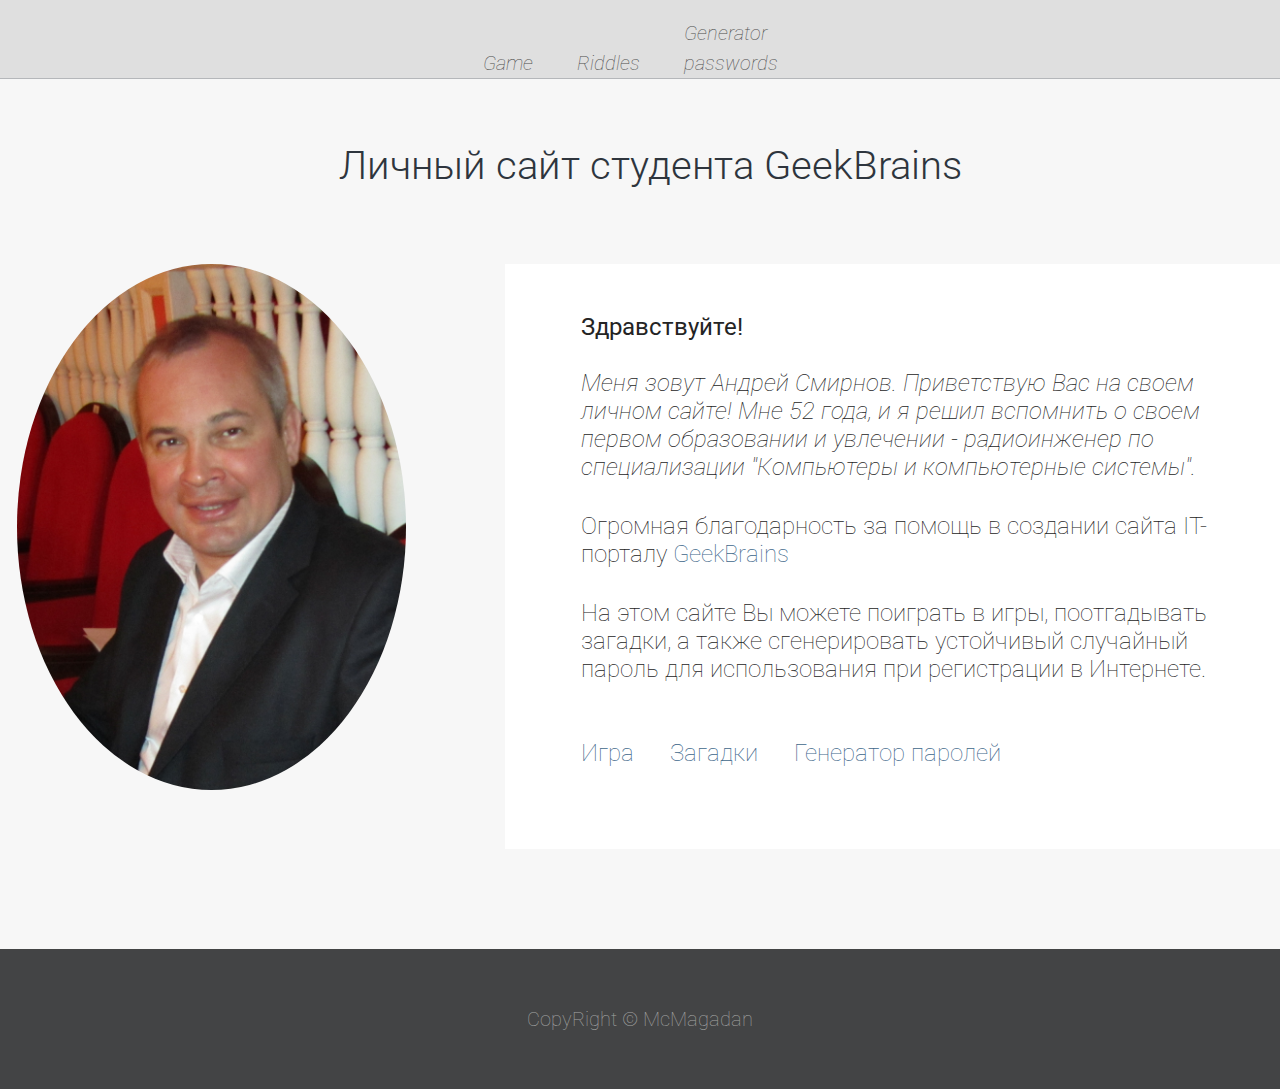
<file: index.html>
<!DOCTYPE html>
<meta charset="UTF-8">
<html>

<head>
    <title>MyFirstSite</title>
    <link rel="stylesheet" href="styles.css">
</head>



<body>

    <div class="content">

        <div class="header">
            <a href="game.html">Game</a>
            <a href="riddles.html">Riddles</a>
            <a href="Generator.html">Generator<br>passwords</a>
        </div>

        <h1>Личный сайт студента GeekBrains</h1>

        <div class="center">
            <img src="AvatarBig.jpg">
            <div class="box_text">
                <p><b>Здравствуйте!</b><br><br><i>Меня зовут Андрей Смирнов. Приветствую Вас на своем личном сайте! Мне 52 года, и я решил вспомнить о своем первом образовании и увлечении - радиоинженер по специализации "Компьютеры и компьютерные системы".</i></p>
                <p>Огромная благодарность за помощь в создании сайта IT-порталу <a href="http://geekbrains.ru">GeekBrains</a></p>
                <p>На этом сайте Вы можете поиграть в игры, поотгадывать загадки, а также сгенерировать устойчивый случайный пароль для использования при регистрации в Интернете.<br>
                    <br><br>
                    <a href="game.html">Игра</a>
                    <a href="riddles.html">Загадки</a>
                    <a href="Generator.html">Генератор паролей</a>
                </p>
            </div>
        </div>
    </div>
    <div class="footer">
        CopyRight &copy; McMagadan
    </div>
</body>

</html>
</file>
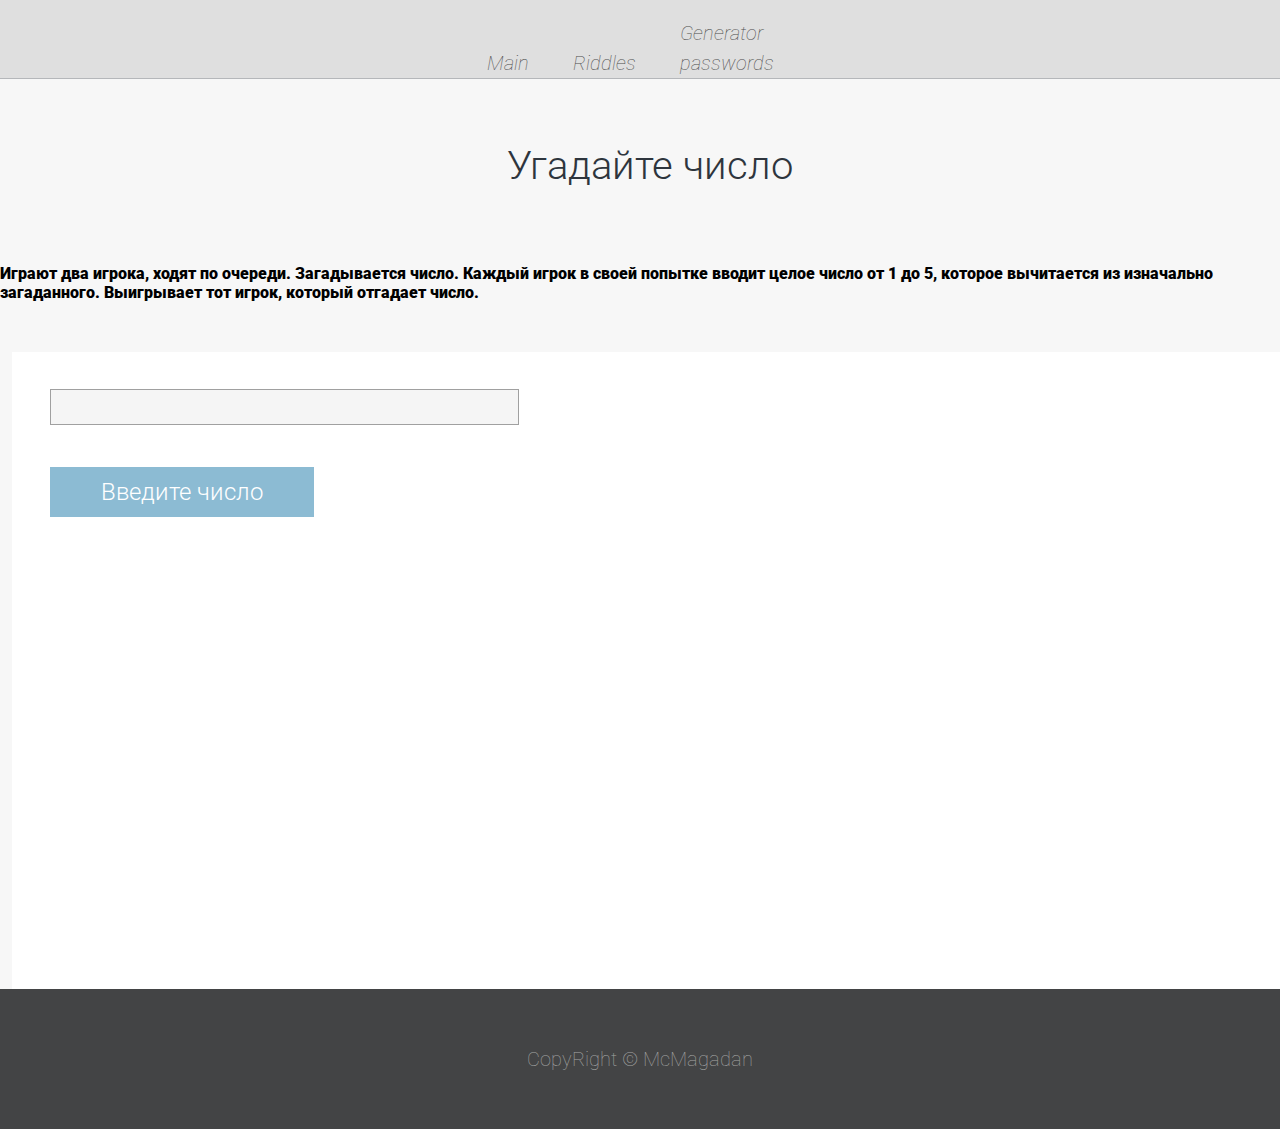
<file: game.html>
<!DOCTYPE html>
<meta charset="UTF-8">
<html>

<head>
    <title>MyFirstSite</title>
    <link rel="stylesheet" href="styles.css">
    <script type="text/javascript">
        var answer = parseInt(Math.random() * 100);
        var tryCount = 0;
        var maxTryCount = 8;
        var numGamer;

        function readInt() {
            var number = document.getElementById("userAnswer").value;
            return parseInt(number);
            // return +document.getElementById("userAnswer").value;
        }

        function write(text) {
            document.getElementById("info").innerHTML = text;
        }

        function hide(id) {
            document.getElementById(id).style.display = "none";
        }

        function guess() {
            tryCount++;
            if (((tryCount / 2) - (tryCount / 2).toFixed(0)) == 0) {
                numGamer = 2;
            } else {
                numGamer = 1;
            }
            var userAnswer = readInt();
            if (userAnswer == answer) {
                write("<b>Поздравляю, вы угадали!</b>Победил игрок № " + numGamer);
                hide("button");
                hide("userAnswer");
            } else if (tryCount >= maxTryCount) {
                write("Вы проиграли<br>Правильный ответ: " + answer);
                hide("button");
                hide("userAnswer");
            } else if (userAnswer > answer) {
                write("Вы ввели слишком большое число<br>Попробуйте еще раз. Введите число от 1 до 100");
            } else if (userAnswer < answer) {
                write("Вы ввели слишком маленькое число<br>Попробуйте еще раз. Введите число от 1 до 100");
            }
        }
    </script>
</head>

<body>

    <div class="content">

        <div class="header">
            <a href="index.html">Main</a>
            <a href="riddles.html">Riddles</a>
            <a href="Generator.html">Generator<br>passwords</a>
        </div>

        <div class="contentWrap">
            <div class="content">
                <div class="center">

                    <h1>Угадайте число</h1>
                    <p id="info">Играют два игрока, ходят по очереди. Загадывается число. Каждый игрок в своей попытке вводит целое число от 1 до 5, которое вычитается из изначально загаданного. Выигрывает тот игрок, который отгадает число.</p>
                    <div class="box">

                        <input type="text" id="userAnswer">
                        <br>
                        <a href="#" onClick="guess();" id="button">Введите число</a>
                    </div>

                </div>
            </div>
        </div>
    </div>
    <div class="footer">
        CopyRight &copy; McMagadan
        <div>
</body>

</html>
</file>
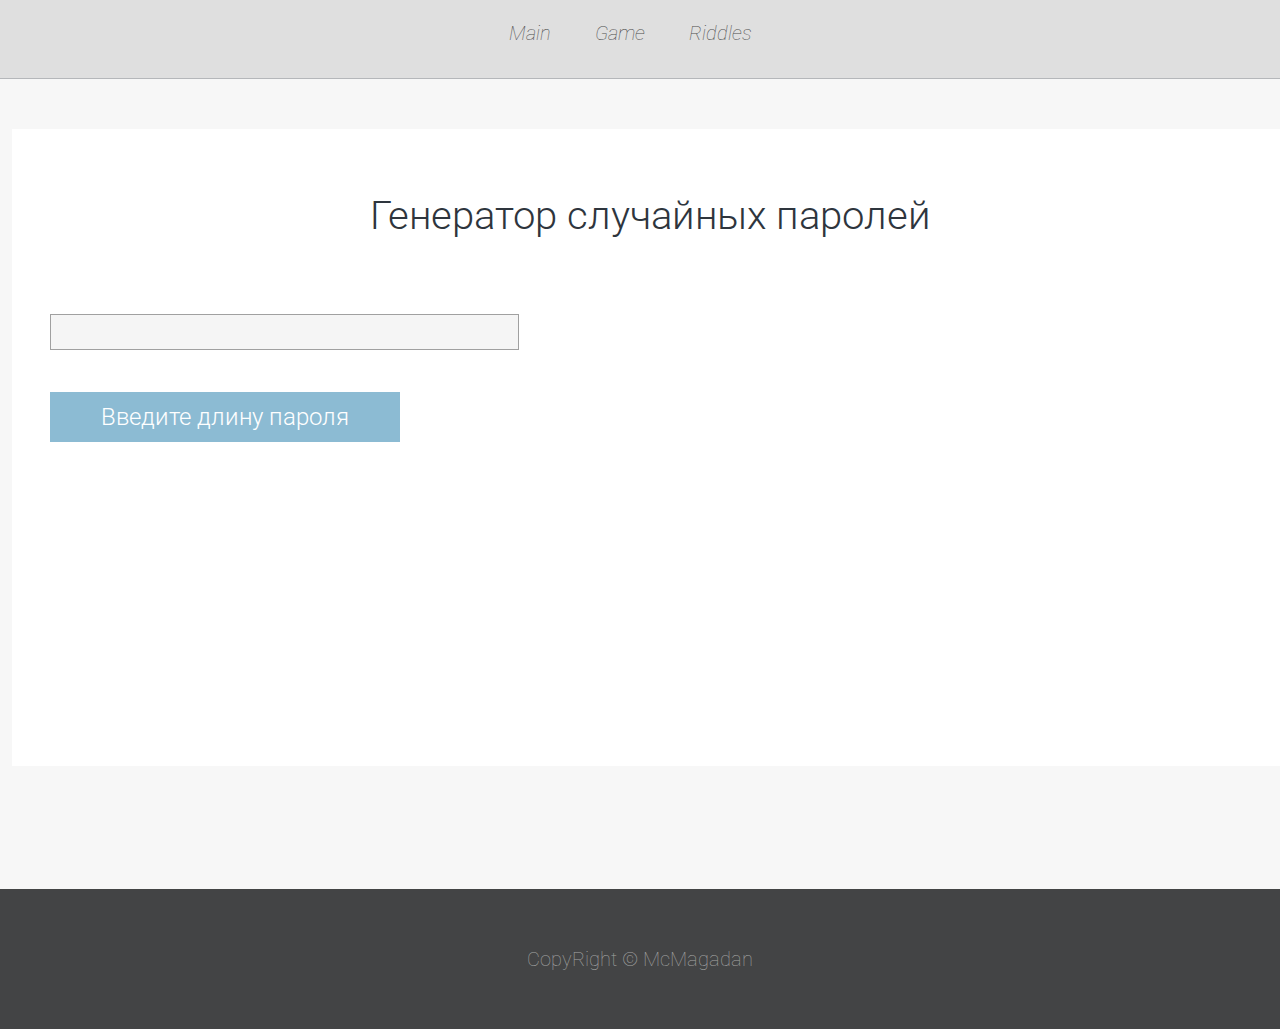
<file: Generator.html>
<!DOCTYPE html>
<meta charset="UTF-8">
<html>

<head>
    <title>MyFirstSite</title>
    <link rel="stylesheet" href="styles.css">
    <script type="text/javascript">
        function readInt() {
            var number = parseInt(document.getElementById("userAnswer").value);
            var result = '';
            var characters = 'ABCDEFGHIJKLMNOPQRSTUVWXYZabcdefghijklmnopqrstuvwxyz0123456789';
            var charactersLength = characters.length;
            for (var i = 0; i < number; i++) {
                result += characters.charAt(Math.floor(Math.random() * charactersLength));
            }
            alert(result);
        }
    </script>
</head>



<body>

    <div class="content">

        <div class="header">
            <a href="index.html"> Main </a>
            <a href="game.html"> Game </a>
            <a href="riddles.html"> Riddles </a>
        </div>

        <div class="contentWrap">
            <div class="content">
                <div class="center">

                    <h1>Генератор случайных паролей</h1>
                    <div class="box">

                        <input type="number" id="userAnswer">
                        <br>
                        <a href="#" onClick="readInt();" id="button">Введите длину пароля</a>

                    </div>

                </div>
            </div>
        </div>
    </div>
    <div class="footer">
        CopyRight &copy; McMagadan
    </div>
</body>

</html>
</file>
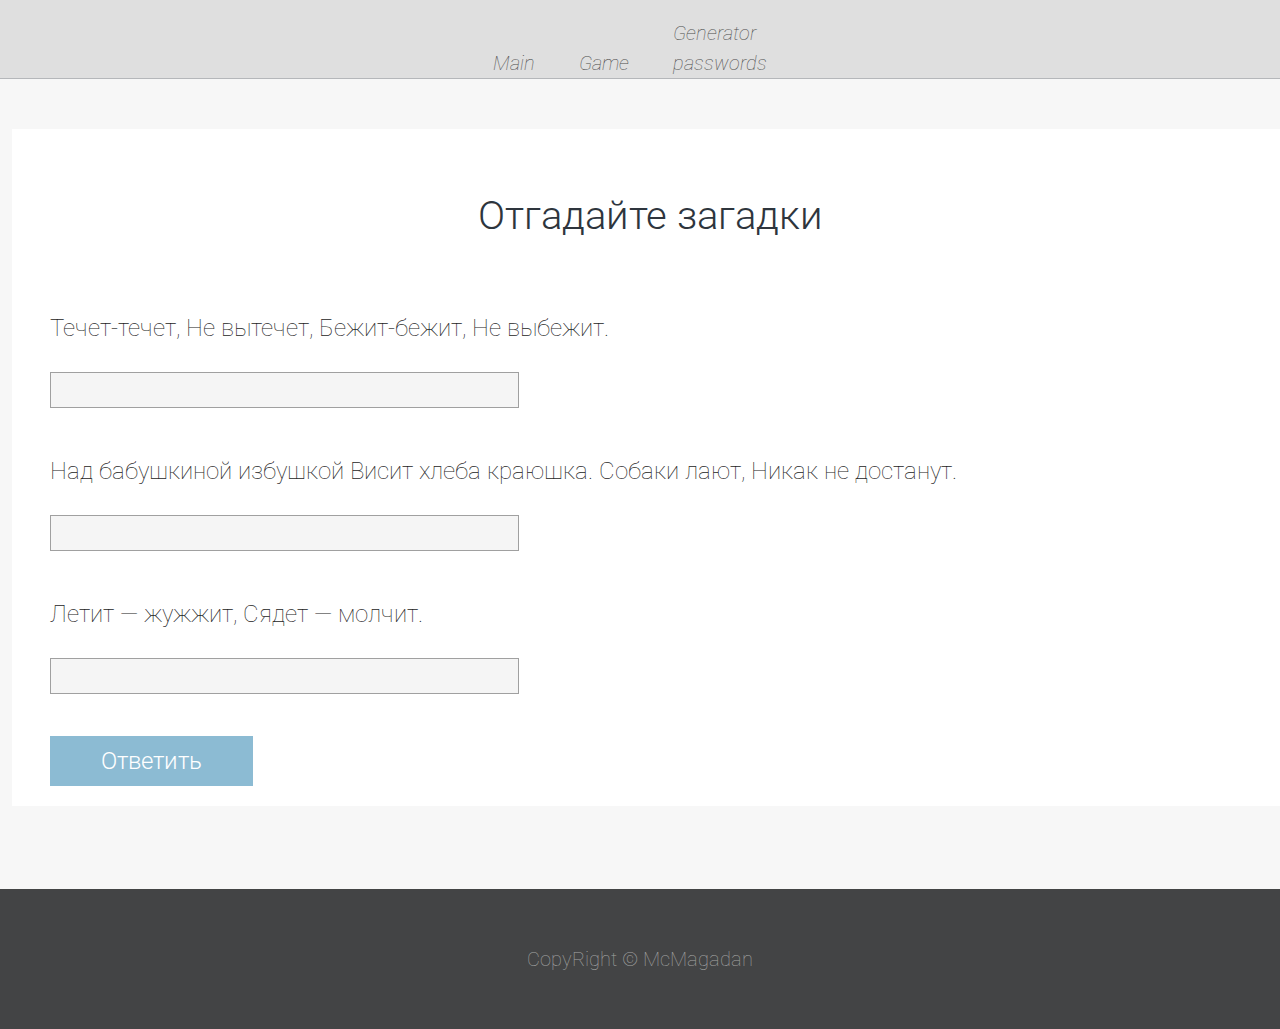
<file: riddles.html>
<!DOCTYPE html>
<meta charset="UTF-8">
<html>

<head>
    <title>MyFirstSite</title>
    <link rel="stylesheet" href="styles.css">
    <script type="text/javascript">
        var score = 0;

        function checkAnswer(inputId, answers) {
            var userAnswer = document.getElementById(inputId).value;
            userAnswer = userAnswer.toLowerCase();
            for (var i = 0; i < answers.length; i++) {
                if (userAnswer == answers[i]) {
                    score++;
                    break;
                }
            }
        }

        function checkAnswers() {

            checkAnswer("userAnswer1", ['река', 'речка', 'ручей', 'ручеек']);
            checkAnswer("userAnswer2", ['луна', 'месяц']);
            checkAnswer("userAnswer3", ['муха', 'жук', 'шмель', 'оса']);

            alert("Вы отгадали " + score + " загадок");

        }
    </script>
</head>



<body>
    <div class="content">
        <div class="header">
            <a href="index.html">Main</a>
            <a href="game.html">Game</a>
            <a href="Generator.html">Generator<br>passwords</a>
        </div>

        <div class="contentWrap">
            <div class="content">
                <div class="center">

                    <h1>Отгадайте загадки</h1>

                    <div class="box">

                        <p>Течет-течет, Не вытечет, Бежит-бежит, Не выбежит.</p>
                        <input type="text" id="userAnswer1">

                        <p>Над бабушкиной избушкой Висит хлеба краюшка. Собаки лают, Никак не достанут.</p>
                        <input type="text" id="userAnswer2">

                        <p>Летит — жужжит, Сядет — молчит.</p>
                        <input type="text" id="userAnswer3">

                        <br>
                        <a href="#" onClick="checkAnswers();">Ответить</a>

                    </div>

                </div>
            </div>
        </div>
    </div>

    <div class="footer">
        CopyRight &copy; McMagadan
    </div>
</body>

</html>
</file>
<file: styles.css>
@import url(https://fonts.googleapis.com/css?family=Roboto:400,100,100italic,300,300italic,400italic,500,500italic,700,700italic,900,900italic);
* {
    margin: 0;
    padding: 0;
}

body {
    background-color: #f7f7f7;
    font-family: 'Roboto', sans-serif;
    font-weight: 900;
}

.header {
    min-width: 1300px;
    border-bottom: 1px solid #b5b7ba;
    background-color: #dfdfdf;
    margin: 0 auto;
    height: 60px;
    text-align: center;
    font-style: oblique;
    font-weight: 1200;
    padding-top: 18px;
}

.header .selected {
    color: #000;
}

.center {
    width: 1300px;
    margin: 0 auto;
}

.header a {
    color: #4d4d4d;
    font-size: 20px;
    font-weight: 100;
    text-align: left;
    text-decoration: none;
    height: 30px;
    line-height: 30px;
    display: inline-block;
    padding-right: 40px;
}

.header span {
    padding: 0 38px;
}

.content {
    min-width: 1300px;
    margin: 0 auto;
    min-height: calc(100vh - 140px);
}

.content h1 {
    width: 100%;
    float: left;
    text-align: center;
    color: #2e353d;
    font-size: 40px;
    font-weight: 300;
    margin-top: 63px;
    margin-bottom: 75px;
}

.content h3 {
    color: #242424;
    font-size: 35px;
    font-weight: 300;
    text-align: left;
    margin-left: 41px;
    margin-bottom: 52px;
}

.content h5 {
    color: #242424;
    font-size: 24px;
    text-align: left;
}

.content img {
    margin-left: 17px;
    width: 389px;
    border-radius: 50%;
}

.content .box_text {
    width: 671px;
    background-color: #ffffff;
    float: right;
    padding: 49px 48px 51px 76px;
    margin-bottom: 100px;
}

.content .box_text p {
    color: #242424;
    font-size: 24px;
    font-weight: 100;
    text-align: left;
    margin-bottom: 31px;
}

.content .box_text a {
    color: #40678a;
    font-size: 24px;
    font-weight: 100;
    text-align: center;
    text-decoration: none;
    padding-right: 30px;
}

.content .media {
    margin-right: 0;
}

.content .box {
    background-color: #ffffff;
    width: 1238px;
    min-height: 500px;
    margin: 50px auto 0 auto;
    padding-top: 37px;
    padding-left: 38px;
    padding-bottom: 100px;
}

.content .box p {
    color: #242424;
    font-size: 24px;
    font-weight: 100;
    text-align: left;
    margin-top: 37px;
    margin-bottom: 30px;
}

.content .box input {
    border: 1px solid #a0a0a0;
    background-color: #f5f5f5;
    width: 457px;
    height: 34px;
    padding-left: 10px;
    font-size: 20px;
    font-weight: 100;
    margin-bottom: 12px;
}

.content .box a {
    display: block;
    float: left;
    background-color: #8cbbd3;
    color: #ffffff;
    font-size: 24px;
    font-weight: 300;
    text-align: center;
    text-decoration: none;
    margin-top: 30px;
    padding: 11px 51px;
}

.content .box a:hover {
    background-color: #5ba1d3;
}

.footer {
    /* # == id */
    background-color: #434445;
    width: 100%;
    float: left;
    height: 140px;
    text-align: center;
    color: #a4a4a4;
    font-size: 20px;
    font-weight: 100;
    line-height: 140px;
}

.footer a {
    color: inherit;
}
</file>
